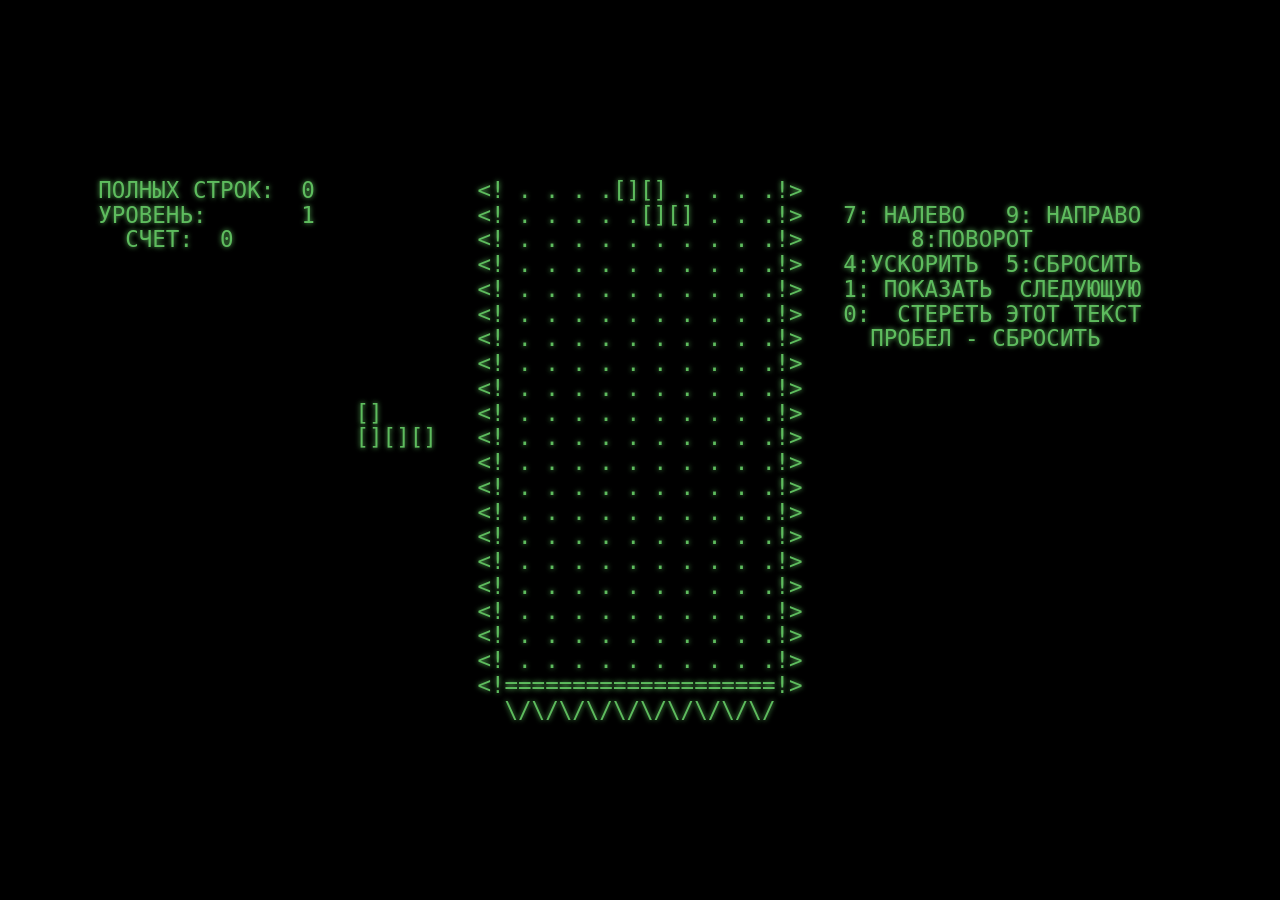
<file: docs/index.html>
<!DOCTYPE html>
<html lang="ru">
<head>
    <meta charset="UTF-8">
    <meta name="viewport" content="width=device-width, initial-scale=1.0">
    <title>TETRIS</title>
    <link rel="stylesheet" href="style.css?v=20260409">
</head>
<body>
    <div class="game-container">
        <div id="display"></div>
    </div>
    <script src="app/app.js?v=20260409"></script>
</body>
</html>
</file>
<file: docs/style.css>
/* === Retro Text-Mode Tetris === */

body {
    display: flex;
    justify-content: center;
    align-items: center;
    height: 100vh;
    margin: 0;
    background-color: #000;
    font-family: monospace;
    overflow: hidden;
}

.game-container {
    position: relative;
    text-align: center;
    padding: 2vh;
    background: #000;
}

#display {
    font-size: calc(100vh / 40);
    line-height: 1.1;
    color: rgb(94, 188, 94);
    text-shadow: 0 0 5px rgb(94, 188, 94);
    white-space: pre;
    background: #000;
    cursor: default;
    user-select: none;
    display: inline-block;
    position: relative;
    z-index: 2;
}

#game-overlay {
    position: absolute;
    top: 50%;
    left: 50%;
    transform: translate(-50%, -50%);
    background: #000;
    border: 3px solid rgb(94, 188, 94);
    padding: 30px 40px;
    text-align: center;
    z-index: 100;
    color: rgb(94, 188, 94);
    box-shadow: 0 0 30px rgb(94, 188, 94);
}

#game-overlay div:first-child {
    font-size: 32px;
    font-weight: bold;
    margin-bottom: 15px;
    text-shadow: 0 0 10px rgb(94, 188, 94);
}

#game-overlay div:last-child {
    font-size: 14px;
    text-shadow: 0 0 5px rgb(94, 188, 94);
}
</file>
